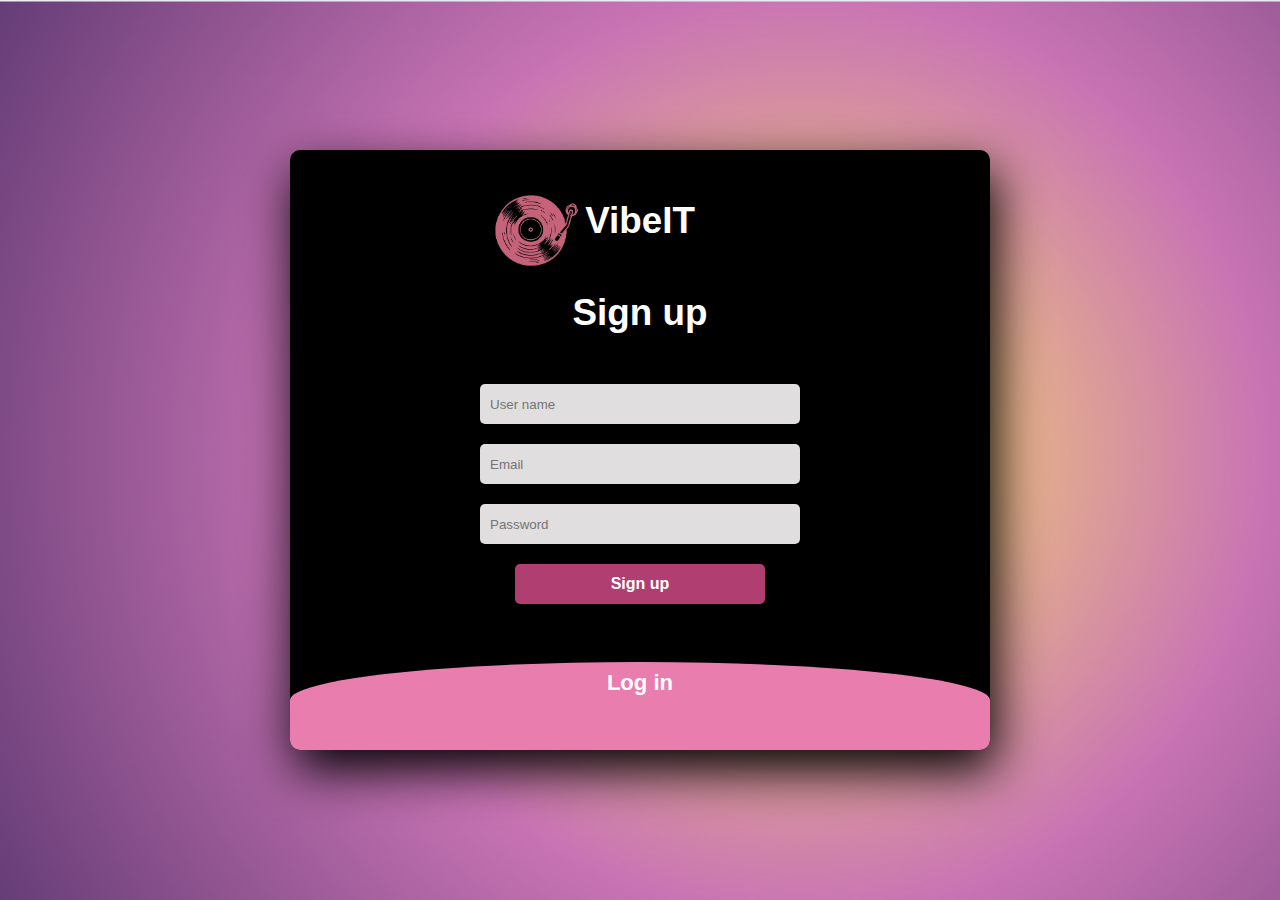
<file: login.html>
<!DOCTYPE html>
<html lang="en">
<head>
    <meta charset="UTF-8">
    <meta http-equiv="X-UA-Compatible" content="IE=edge">
    <meta name="viewport" content="width=device-width, initial-scale=1.0">
    <title>VibeIT Music</title>
    <link href="/styles/login.css" rel="stylesheet" />
    <script defer src="/script/login.js"></script> <!-- Link to JavaScript -->
</head>
<body>
    <div class="main">
        <label class="brand">
            <img src="/styles/pd10-removebg-preview.png"/>
            VibeIT
        </label>
        <input type="checkbox" id="chk" aria-hidden="true" />
        
        <div class="singup">
            <form id="signupForm">
                <label for="chk" aria-hidden="true">Sign up</label>
                <input type="text" name="username" placeholder="User name" required />
                <input type="email" name="email" placeholder="Email" required />
                <input type="password" name="password" placeholder="Password" required />
                <button type="submit" class="button">Sign up</button>
            </form>
        </div>

        <div class="login">
            <form id="loginForm">
                <label for="chk" aria-hidden="true">Log in</label>
                <input type="email" id="loginEmail" name="email" placeholder="Email" required />
                <input type="password" id="loginPassword" name="password" placeholder="Password" required />
                <button type="submit" class="button">Log in</button>
            </form>
        </div>
    </div>
</body>
</html>
</file>
<file: styles/login.css>
body {
    margin: 0;
    padding: 0;
    display: flex;
    justify-content: center;
    align-items: center;
    min-height: 100vh;
    font-family: 'Century Gothic', 'URW Gothic', 'Franklin Gothic Medium', 'Arial Narrow', Arial, sans-serif;
    background: url(image15.png);
    background-size: cover;
}

.main{
    width: 700px;
    height:600px;
    background: #ffffff center;
    overflow: hidden;
    background: #000000 no-repeat center;
    background-size: cover;
    border-radius: 10px;
    box-shadow: 5px 20px 50px #000;
}

#chk{
    display: none;
}

.singup{
    position: relative;
    height: 100%;
    width: 100%;
}

label{
    color: #ffffff;
    font-size: 2.3em;
    justify-content: center;
    display: flex;
    margin: 50px;
    font-weight: bold;
    cursor: pointer;
    transition: .5s ease-in-out;
}

input{
    width: 300px;
    height: 20px;
    background: #e0dede;
    justify-content: center;
    display: flex;
    margin: 20px auto;
    padding: 10px;
    border: none;
    outline: none;
    border-radius: 5px;
}

input:invalid{
    animation: shake 300ms;
}
@keyframes shake {
    25% { transform: translateX(4px); }
    50% { transform: translateX(-4px); }
    75% { transform: translateX(4px); }
}

.button{
    width: 250px;
    height: 40px;
    margin: 10px auto;
    justify-content: center;
    display: block;
    color: #ffffff;
    font-size: 1em;
    background: #b03e70;
    font-weight: bold;
    margin-top: 20px;
    outline: none;
    border: none;
    border-radius: 5px;
    cursor: pointer;
    transition: .5s ease-in-out;
}

.button:hover{
    background: #020005;
}

.login{
    height: 460px;
    background: #e97dad;
    border-radius: 60% / 10%;
    transform: translateY(-280px);
    transition: .8s ease-in-out;
}

.login label{
    color: #ffffff;
    transform: scale(.6);
}

#chk:checked ~ .login{
    transform: translateY(-600px);
}

#chk:checked ~ .login label{
    transform: scale(1);
}

#chk:checked ~ .singup label{
    transform: scale(.6);
}

.brand {
    display: flex;
    align-items: center;
    justify-content: center;
    gap: 15px; /* Increased spacing between the logo and text */
    position: relative; /* Allows precise positioning of the logo */
    gap: 15px;

}

.brand img {
    position: absolute; /* Makes the logo independent of the flex alignment */
    left: 120px; /* Adjusts the logo's position to the left */
    padding-top: -50px;
    width: 150px; /* Larger size for the logo */
    height: auto; /* Maintain the logo's aspect ratio */
}

.brand label {
    font-size: 1.8em; /* Ensure the text is prominent and matches the logo size */
    font-weight: bold;
    color: #fff; /* Matches the theme */
    margin: 0; /* Prevent extra space around the text */
}


a{
    text-decoration: none;
    color: #fff;
}
</file>
